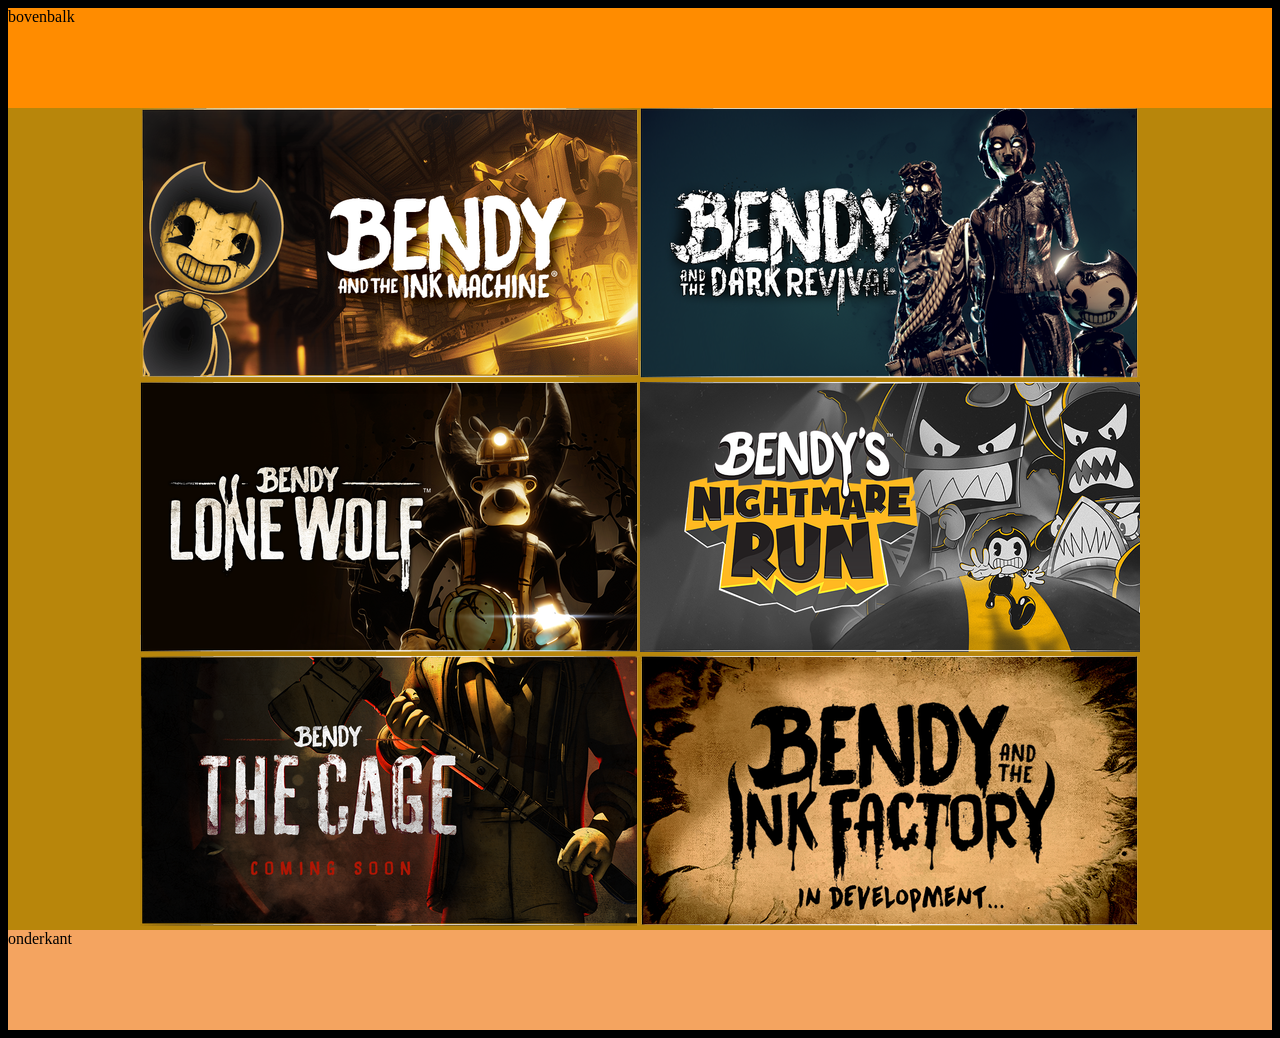
<file: mijn_webshop/index.html>
<!DOCTYPE html>
<html lang="en">

<head>
  <meta charset="utf-8" />
  <meta name="viewport" content="width=device-width, initial-scale=1.0">

  <title>JDS</title>

  <link rel="stylesheet" href="css/style.css">
</head>

<body>
  <header>bovenbalk</header>
  <main>
   <a href="datail.html"> <img src="imgs/bendyandtheinkmachine-link.webp"> </a>
   <a href="datail copy.html"> <img src="imgs/bendyandthedarkrevival-link.webp"> </a>
   <a href="datail copy 2.html"> <img src="imgs/bendylonewolf-link.webp"> </a>
   <a href="datail copy 3.html"> <img src="imgs/bnr-link.webp"> </a>
   <a href="datail copy 4.html"> <img src="imgs/thecage-link.webp"> </a>
   <a href="datail copy 5.html"> <img src="imgs/bendyandtheinkfactory-link.webp"> </a>
 
 
  
  </main>
  <footer>onderkant</footer>
</body>

</html>
</file>
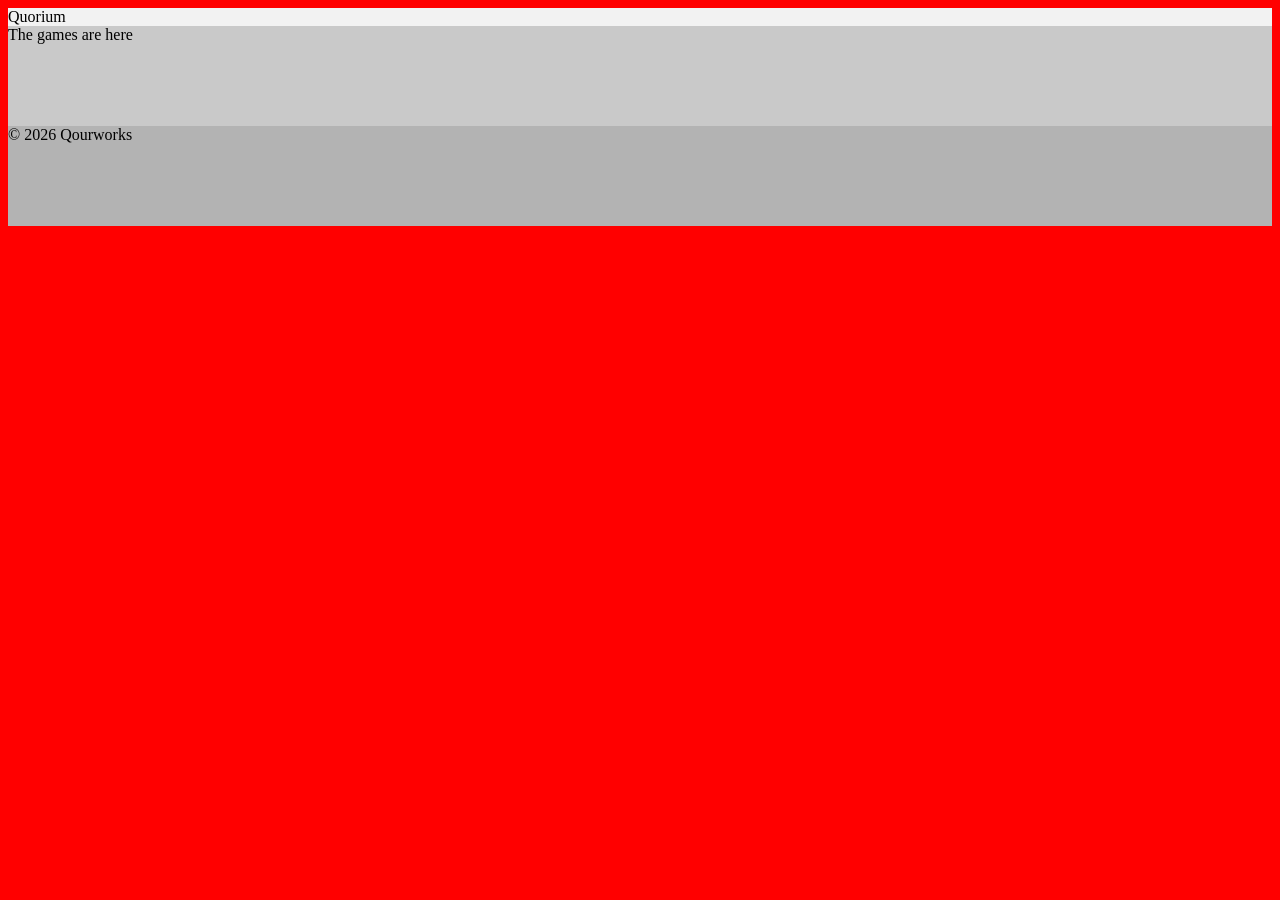
<file: workshop_3/index.html>
<!DOCTYPE html>
<html lang="en">
<head>
    <meta charset="UTF-8">
    <meta name="viewport" content="width=device-width, initial-scale=1.0">
    <title>Qourworks</title>
    <link rel="stylesheet" href="css/style.css">
</head>
<body>
    <div id="container">
        <div id="header">Quorium</ddiv>
        <div id="content">The games are here</div> 
        <div id="footer">&copy; 2026 Qourworks</div>   
    </div>
</body>
</html>
</file>
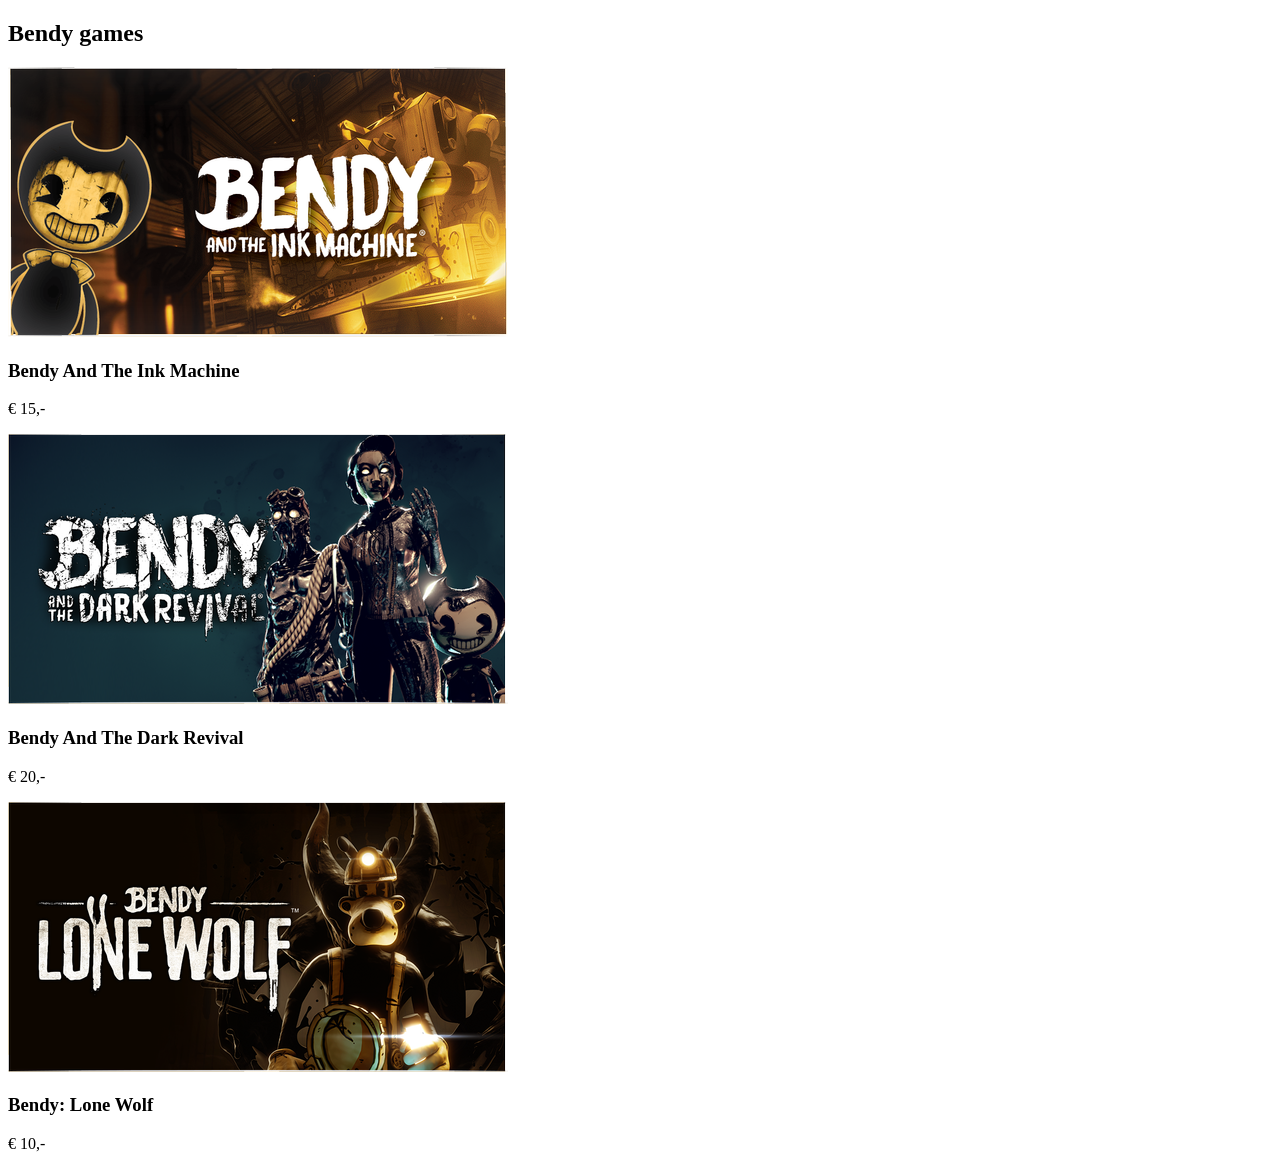
<file: workshop_4/index.html>
<!DOCTYPE html>
<html lang="en">
<head>
    <meta charset="UTF-8">
    <meta name="viewport" content="width=device-width, initial-scale=1.0">
    <title>workshop_4</title>
</head>
<body>
    <div id="content">
    <h2>Bendy games</h2>

    <div class="product">
        <img src="images/bendyandtheinkmachine-link.webp" alt="BATIM">
        <h3>Bendy And The Ink Machine</h3>
        <p class="prijs">&euro; 15,-</p>
    </div>


    <div class="product">
        <img src="images/bendyandthedarkrevival-link.webp" alt="BATDR">
        <h3>Bendy And The Dark Revival</h3>
        <p class="prijs">&euro; 20,-</p>
    </div>


    <div class="product">
        <img src="images/bendylonewolf-link.webp" alt="BLW">
        <h3>Bendy: Lone Wolf</h3>
        <p class="prijs">&euro; 10,-</p>
    </div>
</div>   
</body>
</html>
</file>
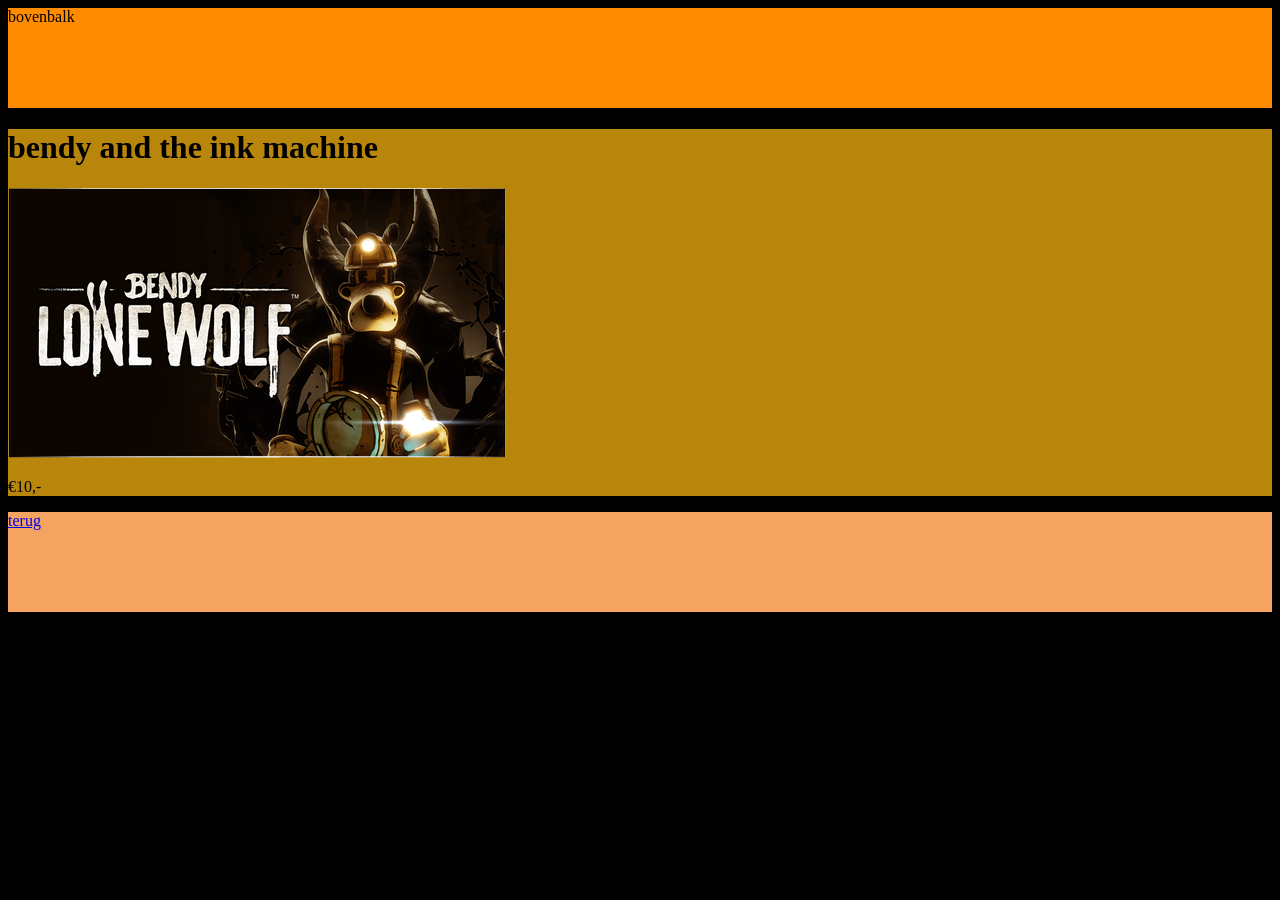
<file: mijn_webshop/datail copy 2.html>
<!DOCTYPE html>
<html lang="en">

<head>
  <meta charset="utf-8" />
  <meta name="viewport" content="width=device-width, initial-scale=1.0">

  <title>JDS</title>

  <link rel="stylesheet" href="css/style.css">
</head>

<body>
  <header>bovenbalk</header>
  <main class="nowrap">
    <h1>bendy and the ink machine</h1>
    <img src="imgs/bendylonewolf-link.webp">
    <p>&euro;10,-</p>
 
 
  
  </main>
  <footer>
    <a href="index.html">terug</a>
  </footer>
</body>

</html>
</file>
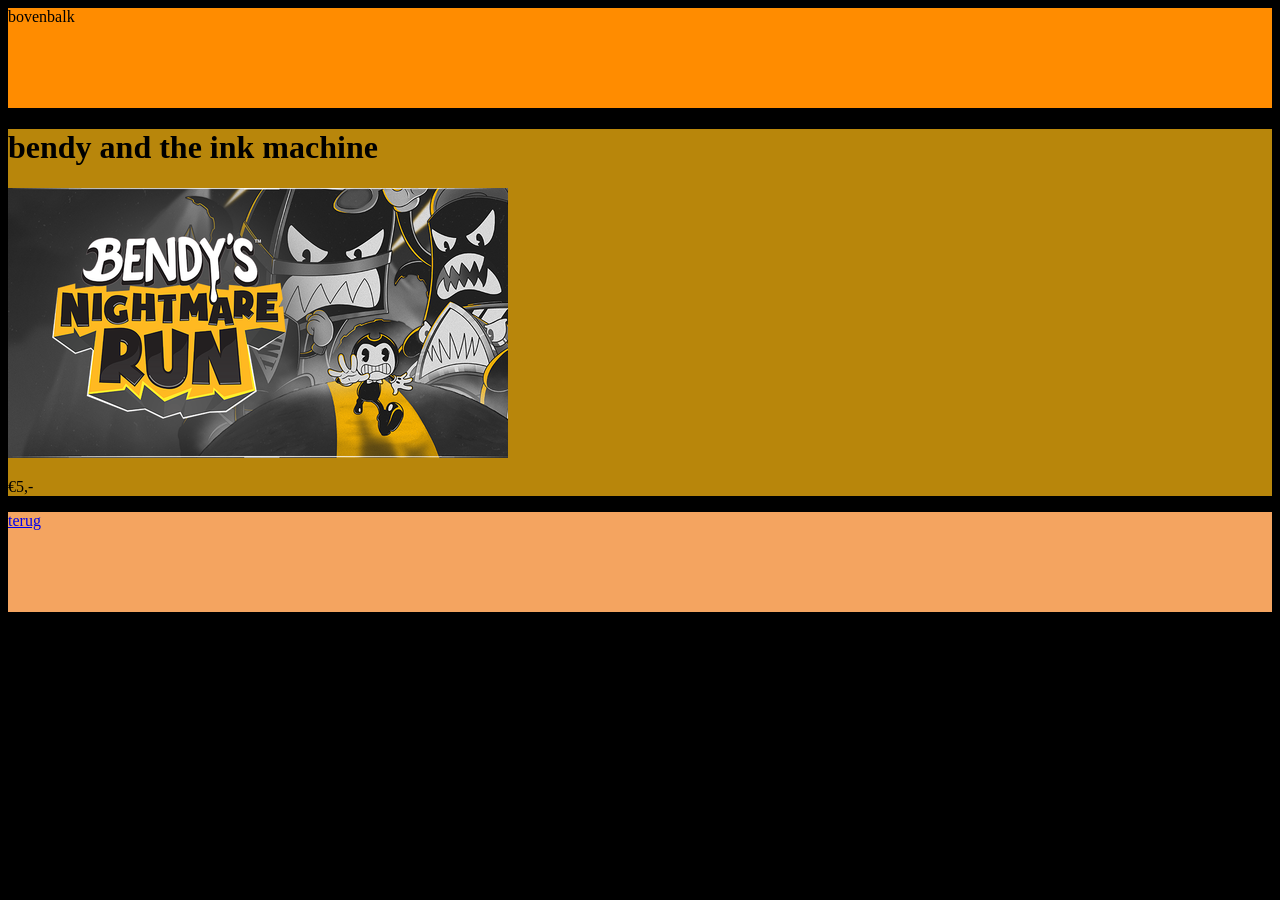
<file: mijn_webshop/datail copy 3.html>
<!DOCTYPE html>
<html lang="en">

<head>
  <meta charset="utf-8" />
  <meta name="viewport" content="width=device-width, initial-scale=1.0">

  <title>JDS</title>

  <link rel="stylesheet" href="css/style.css">
</head>

<body>
  <header>bovenbalk</header>
  <main class="nowrap">
    <h1>bendy and the ink machine</h1>
    <img src="imgs/bnr-link.webp">
    <p>&euro;5,-</p>
 
 
  
  </main>
  <footer>
    <a href="index.html">terug</a>
  </footer>
</body>

</html>
</file>
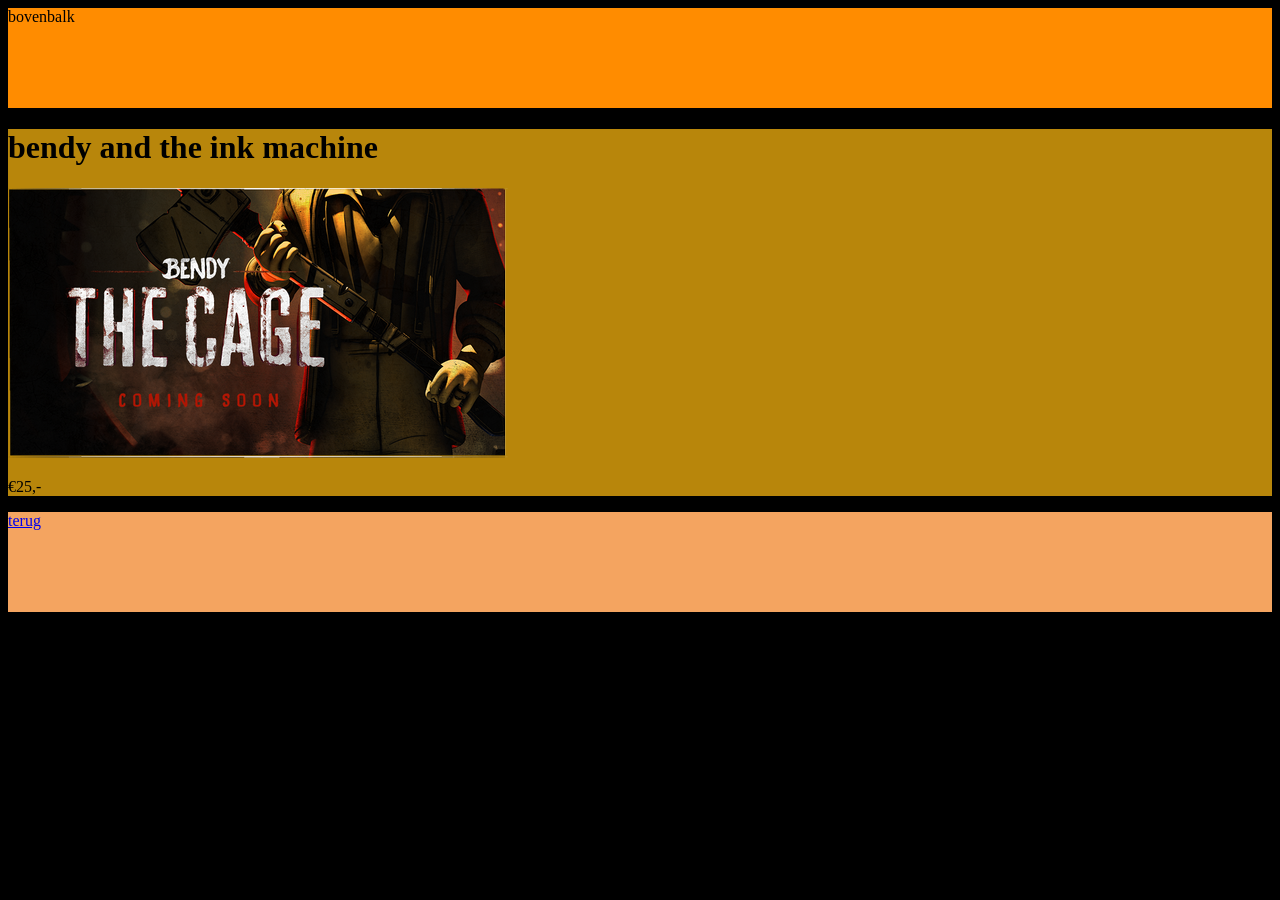
<file: mijn_webshop/datail copy 4.html>
<!DOCTYPE html>
<html lang="en">

<head>
  <meta charset="utf-8" />
  <meta name="viewport" content="width=device-width, initial-scale=1.0">

  <title>JDS</title>

  <link rel="stylesheet" href="css/style.css">
</head>

<body>
  <header>bovenbalk</header>
  <main class="nowrap">
    <h1>bendy and the ink machine</h1>
    <img src="imgs/thecage-link.webp">
    <p>&euro;25,-</p>
 
 
  
  </main>
  <footer>
    <a href="index.html">terug</a>
  </footer>
</body>

</html>
</file>
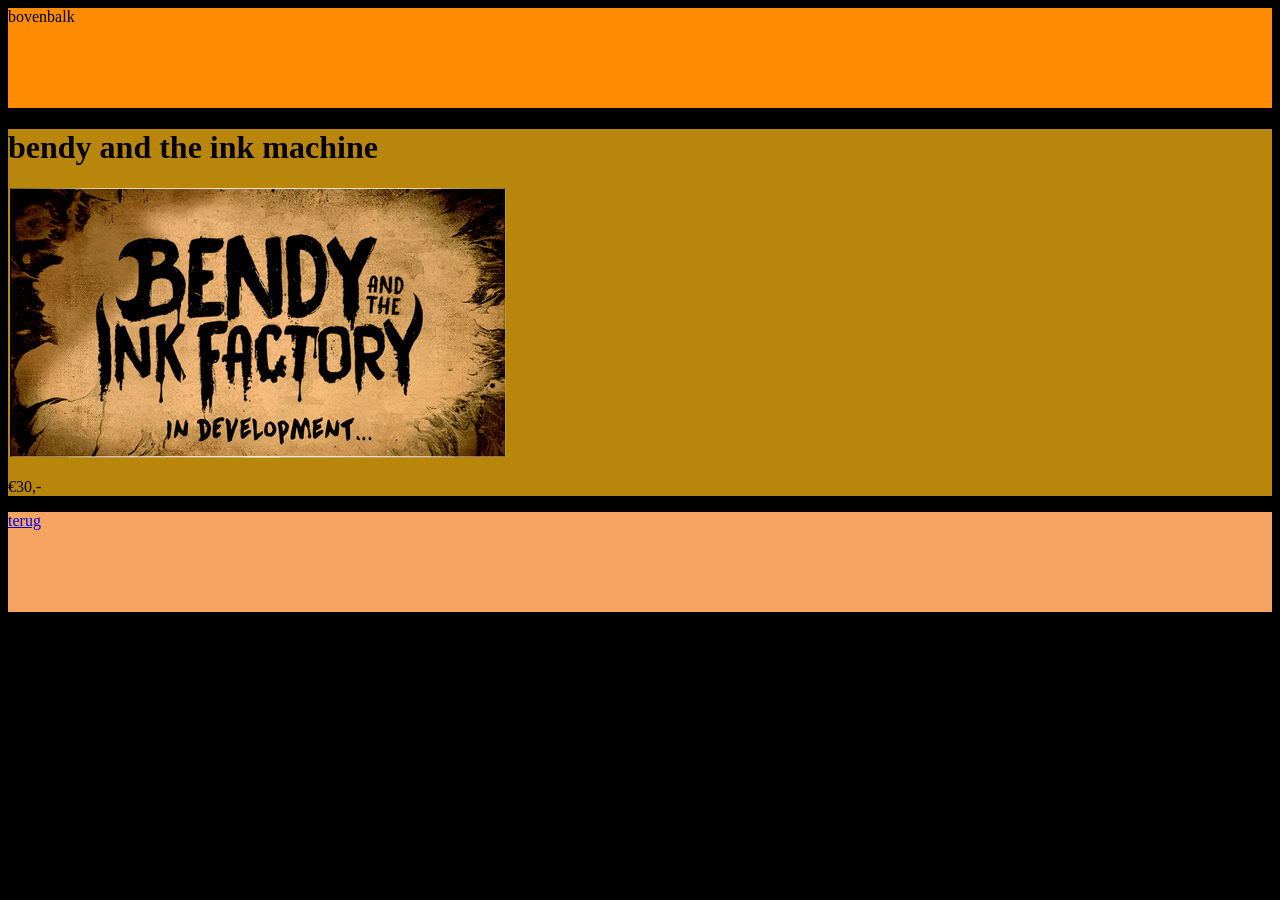
<file: mijn_webshop/datail copy 5.html>
<!DOCTYPE html>
<html lang="en">

<head>
  <meta charset="utf-8" />
  <meta name="viewport" content="width=device-width, initial-scale=1.0">

  <title>JDS</title>

  <link rel="stylesheet" href="css/style.css">
</head>

<body>
  <header>bovenbalk</header>
  <main class="nowrap">
    <h1>bendy and the ink machine</h1>
    <img src="imgs/bendyandtheinkfactory-link.webp">
    <p>&euro;30,-</p>
 
 
  
  </main>
  <footer>
    <a href="index.html">terug</a>
  </footer>
</body>

</html>
</file>
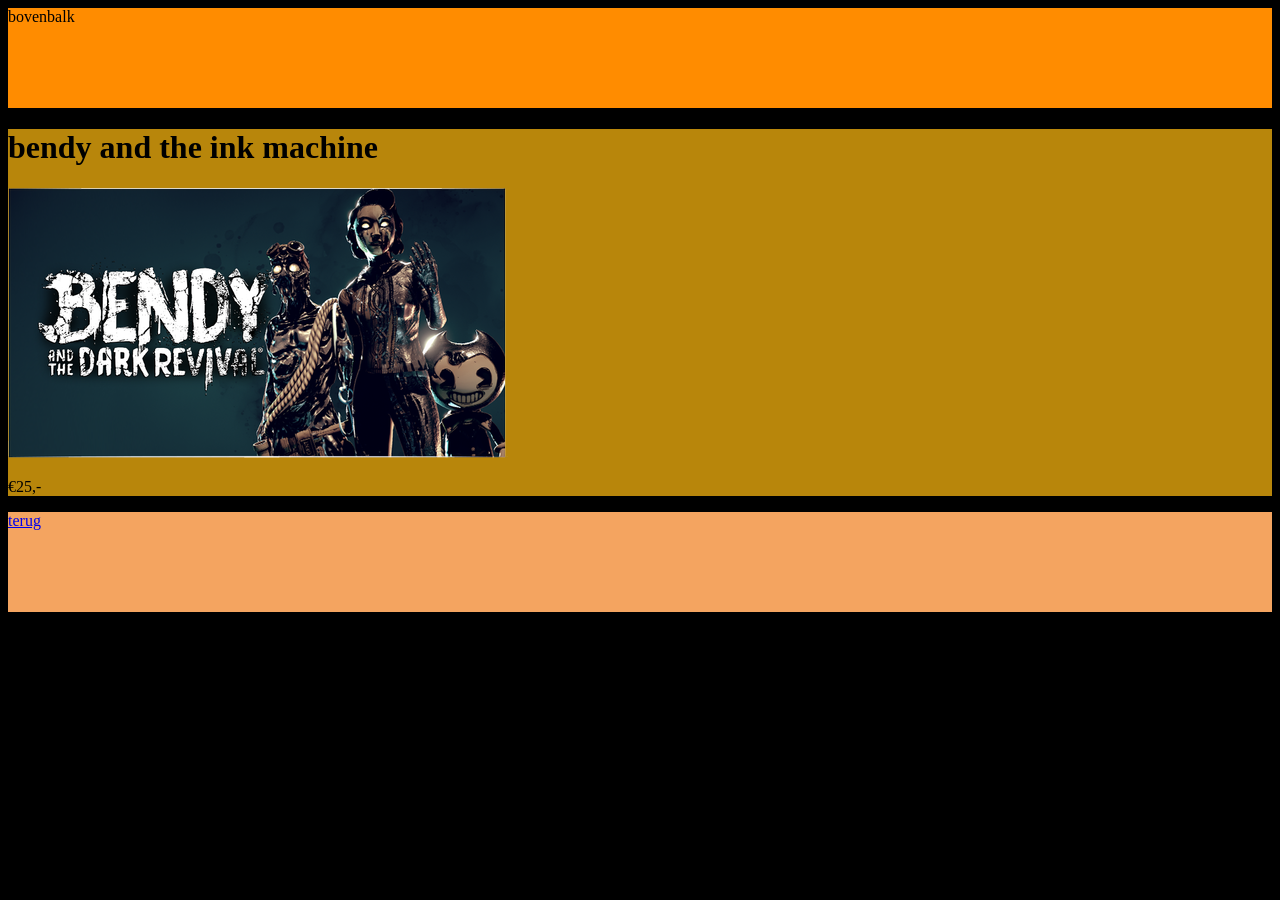
<file: mijn_webshop/datail copy.html>
<!DOCTYPE html>
<html lang="en">

<head>
  <meta charset="utf-8" />
  <meta name="viewport" content="width=device-width, initial-scale=1.0">

  <title>JDS</title>

  <link rel="stylesheet" href="css/style.css">
</head>

<body>
  <header>bovenbalk</header>
  <main class="nowrap">
    <h1>bendy and the ink machine</h1>
    <img src="imgs/bendyandthedarkrevival-link.webp">
    <p>&euro;25,-</p>
 
 
  
  </main>
  <footer>
    <a href="index.html">terug</a>
  </footer>
</body>

</html>
</file>
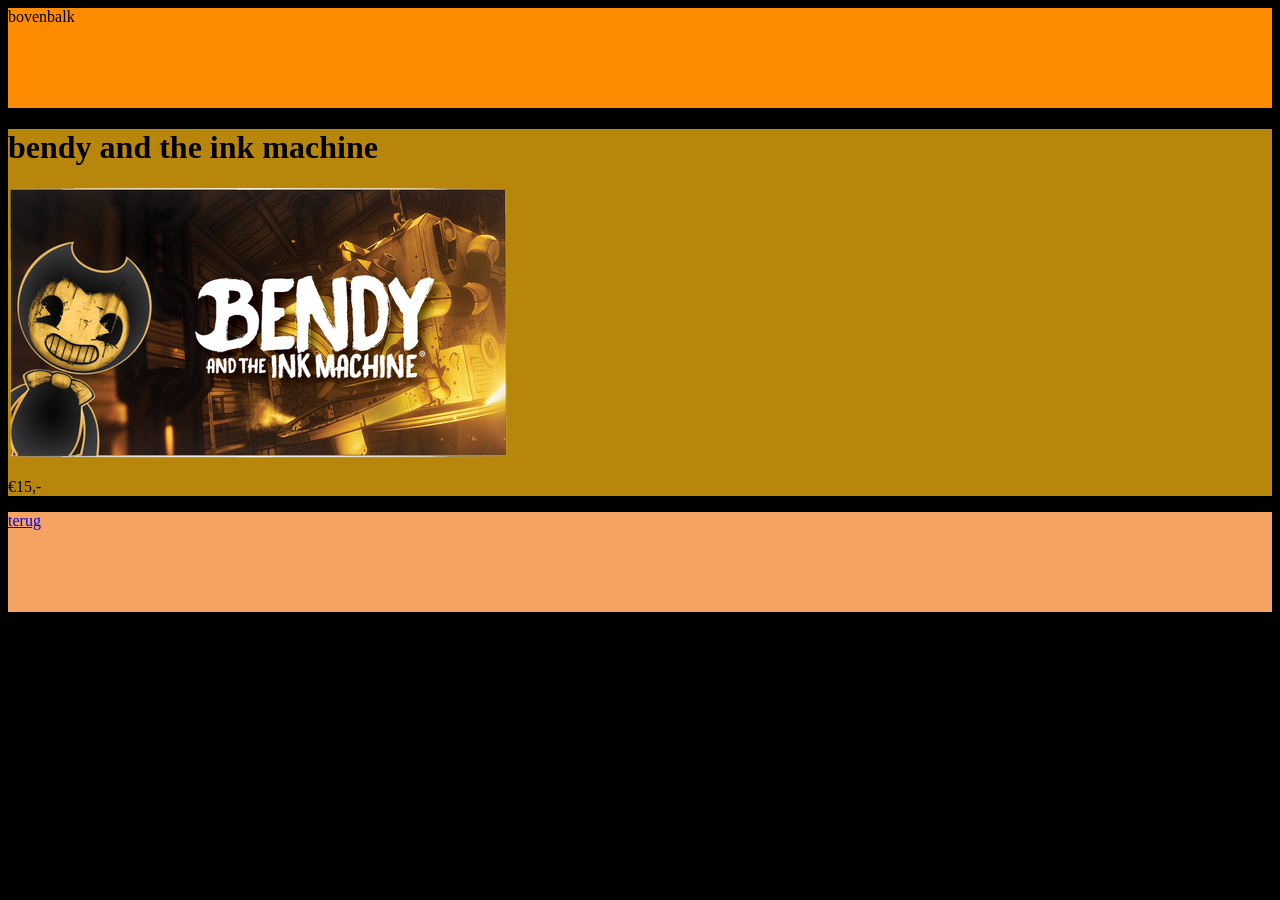
<file: mijn_webshop/datail.html>
<!DOCTYPE html>
<html lang="en">

<head>
  <meta charset="utf-8" />
  <meta name="viewport" content="width=device-width, initial-scale=1.0">

  <title>JDS</title>

  <link rel="stylesheet" href="css/style.css">
</head>

<body>
  <header>bovenbalk</header>
  <main class="nowrap">
    <h1>bendy and the ink machine</h1>
    <img src="imgs/bendyandtheinkmachine-link.webp">
    <p>&euro;15,-</p>
 
 
  
  </main>
  <footer>
    <a href="index.html">terug</a>
  </footer>
</body>

</html>
</file>
<file: mijn_webshop/css/style.css>
body {
    background-color: black;
}



header {
    background-color: #FF8C00;
    height: 100px;
}
main {
    background-color: #B8860B;
    display: flex;
    justify-content: center;
    flex-wrap: wrap;
    width: 100%;    


}
footer {
    background-color: #F4A460;
    height: 100px;
}

.item{
    width:200px;
    height: 300px;
    background: grey;
    border-radius: 20px;
    margin:10px;
}

.nowrap {
    display:block;
}
</file>
<file: workshop_3/css/style.css>
body {
    background-color: red;
}



#header {
    background-color: #f2f2f2;
    height: 100px;
}
#content {
    background-color: #c9c9c9;
    height: 100px;
}
#footer {
    background-color: #b3b3b3;
    height: 100px;
}
</file>
